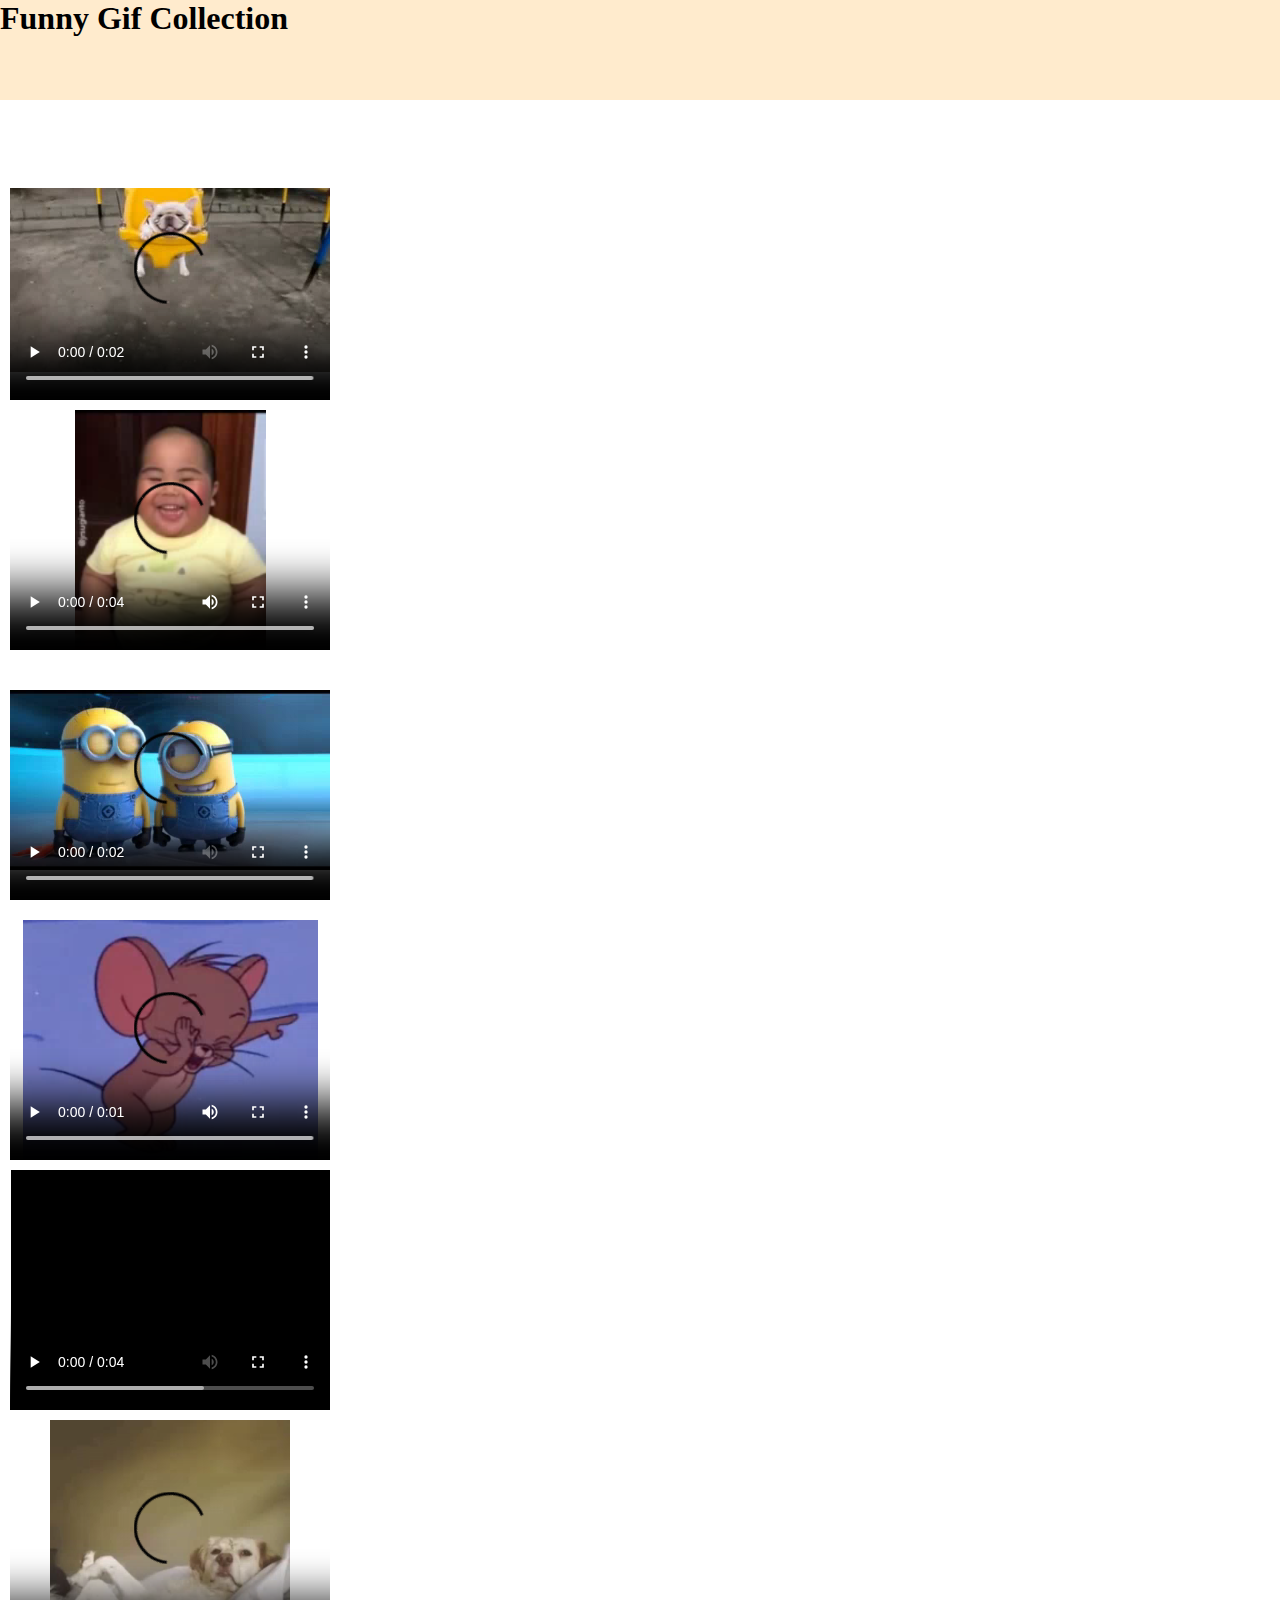
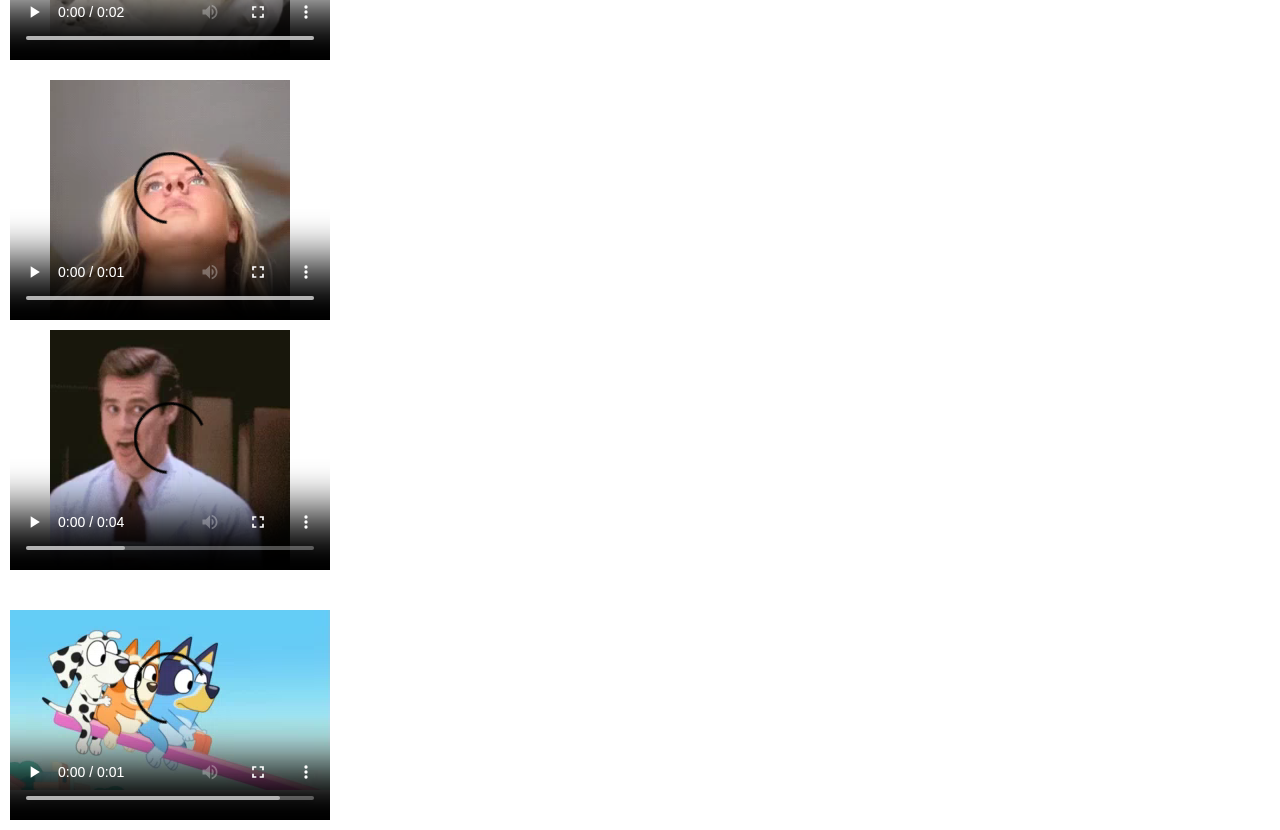
<file: index.html>
<html>
    
    
<title>
    
    </title>
    <head>
        <link href="https://cdn.jsdelivr.net/npm/bootstrap@5.0.2/dist/css/bootstrap.min.css" rel="stylesheet" integrity="sha384-EVSTQN3/azprG1Anm3QDgpJLIm9Nao0Yz1ztcQTwFspd3yD65VohhpuuCOmLASjC" crossorigin="anonymous">
        <script src="https://cdn.jsdelivr.net/npm/bootstrap@5.0.2/dist/js/bootstrap.bundle.min.js" integrity="sha384-MrcW6ZMFYlzcLA8Nl+NtUVF0sA7MsXsP1UyJoMp4YLEuNSfAP+JcXn/tWtIaxVXM" crossorigin="anonymous"></script>
        <script src="https://cdn.jsdelivr.net/npm/@popperjs/core@2.9.2/dist/umd/popper.min.js" integrity="sha384-IQsoLXl5PILFhosVNubq5LC7Qb9DXgDA9i+tQ8Zj3iwWAwPtgFTxbJ8NT4GN1R8p" crossorigin="anonymous"></script>
<script src="https://cdn.jsdelivr.net/npm/bootstrap@5.0.2/dist/js/bootstrap.min.js" integrity="sha384-cVKIPhGWiC2Al4u+LWgxfKTRIcfu0JTxR+EQDz/bgldoEyl4H0zUF0QKbrJ0EcQF" crossorigin="anonymous"></script>
        
     <meta name="viewport" content="width=device-width, initial-scale=1.0">
        
    <link rel="stylesheet" href="index.css" type="text/css">
        
        
        
        
        
    </head>
    
    
    <body>
        
        <div class="top">
        <h1>Funny Gif Collection</h1>
        </div>
        
        
        
        <div class="container">
  <div class="row">
    <div class="col"><a href="hyperlink/1.html">
      <video width="320" height="240" controls>
  <source src="video/chill.mp4" type="video/mp4">

  
</video></a>
    </div>
    <div class="col">
<a href="hyperlink/2.html">
      <video width="320" height="240" controls>
  <source src="video/fatbaby.mp4" type="video/mp4">

  
</video></a>
    </div>
    <div class="col">
      <a href="hyperlink/3.html">
      <video width="320" height="240" controls>
  <source src="video/minions.mp4" type="video/mp4">

        
  
</video></a>
    </div>
  </div>
            <div class="row">
    <div class="col">
     <a href="hyperlink/4.html">
      <video width="320" height="240" controls>
  <source src="video/jerry.mp4" type="video/mp4">

  
</video></a>
    </div>
    <div class="col">
      <a href="hyperlink/5.html">
      <video width="320" height="240" controls>
  <source src="video/zootopia.mp4" type="video/mp4">

  
</video></a>
    </div>
    <div class="col">
     <a href="hyperlink/6.html">
      <video width="320" height="240" controls>
  <source src="video/ididit.mp4" type="video/mp4">

  
</video></a>
    </div>
  </div>
            <div class="row">
    <div class="col">
     <a href="hyperlink/7.html">
      <video width="320" height="240" controls>
  <source src="video/haha.mp4" type="video/mp4">

  
</video></a>
    </div>
    <div class="col">
    <a href="hyperlink/8.html">
      <video width="320" height="240" controls>
  <source src="video/yehh.mp4" type="video/mp4">

  
</video></a>
    </div>
    <div class="col">
     <a href="hyperlink/9.html">
      <video width="320" height="240" controls>
  <source src="video/what.mp4" type="video/mp4">

  
</video></a>
    </div>
  </div>
</div>
    
    </body>
</html>
</file>
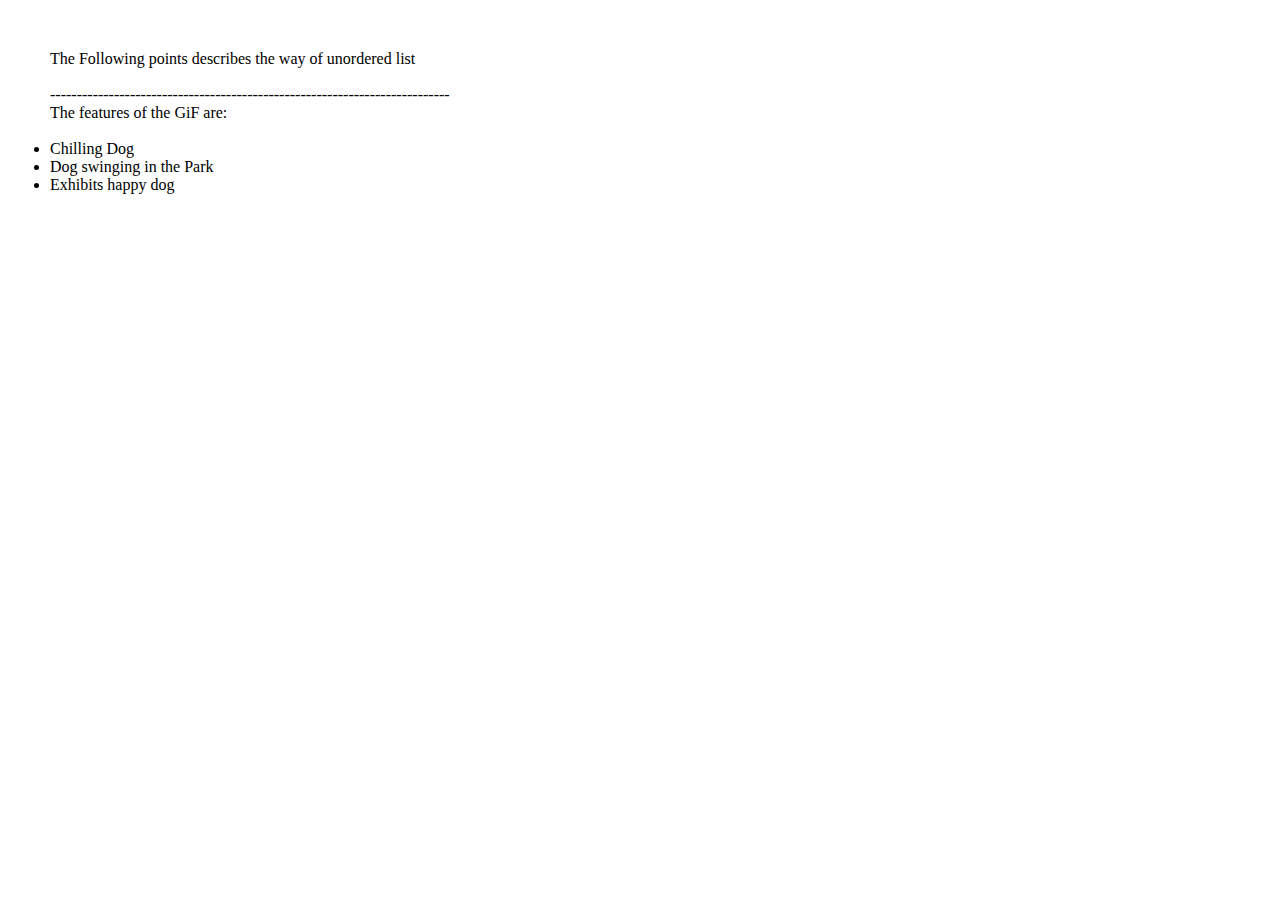
<file: hyperlink/1.html>
<html>
    
    
<title>
    
    </title>
    <head>

     <meta name="viewport" content="width=device-width, initial-scale=1.0">
        
    <link rel="stylesheet" href="des.css" type="text/css">
        
        
        
        
        
    </head>
    
    
    <body>
        
        <div class="item">
            <p>The Following points describes the way of unordered list</p>
            <br>---------------------------------------------------------------------------<br>
            
            <p>The features of the GiF are:</p>
            <br>
        <ul>
        <li>Chilling Dog</li>
        <li>Dog swinging in the Park</li>
            <li>Exhibits happy dog</li>
        
        </ul>
        </div>
    
    </body>
</html>
</file>
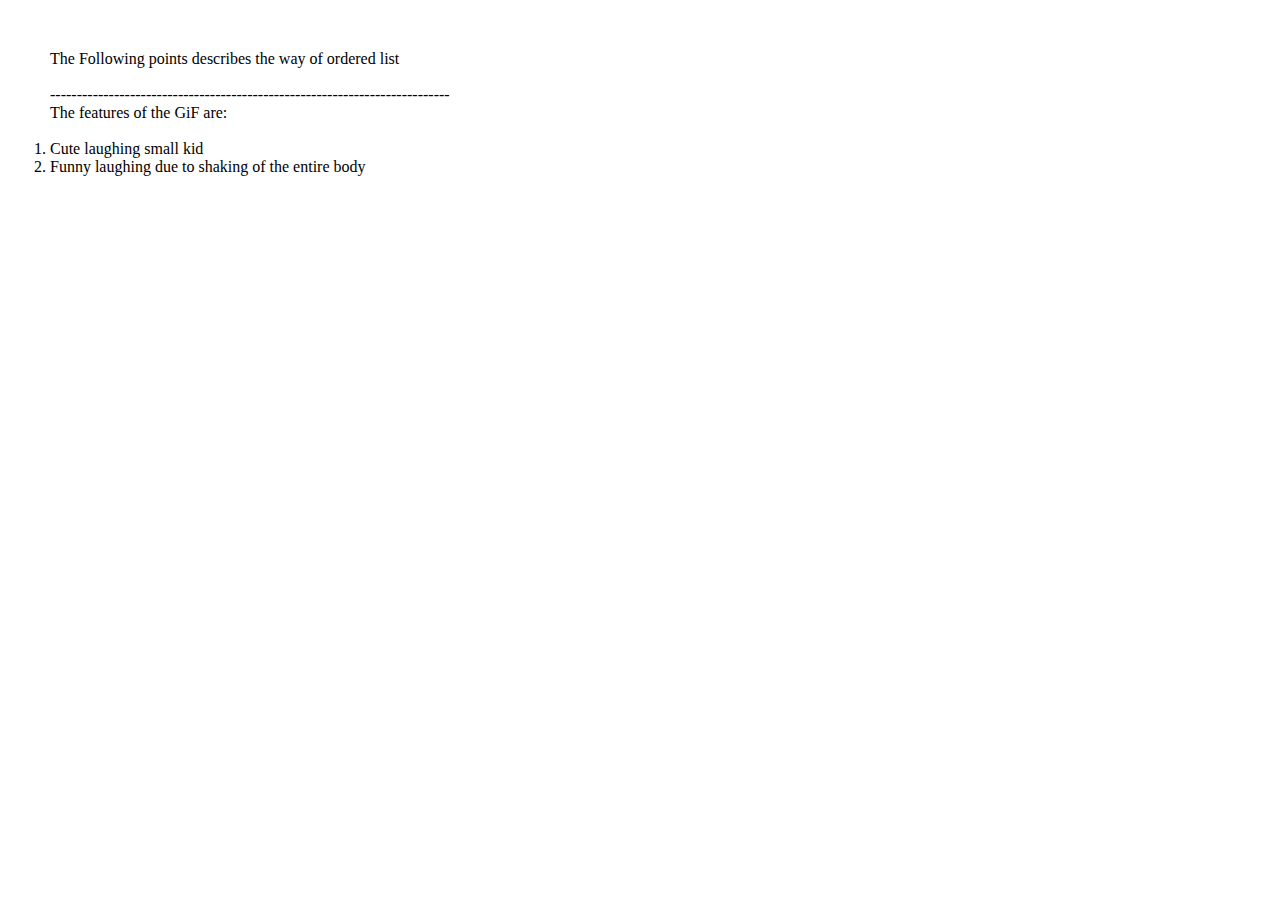
<file: hyperlink/2.html>
<html>
    
    
<title>
    
    </title>
    <head>

     <meta name="viewport" content="width=device-width, initial-scale=1.0">
        
    <link rel="stylesheet" href="des.css" type="text/css">
        
        
        
        
        
    </head>
    
    
    <body>
        
        <div class="item">
            
             <p>The Following points describes the way of ordered list</p>
            <br>---------------------------------------------------------------------------<br>
            
            <p>The features of the GiF are:</p>
            <br>
        <ol>
            <li>Cute laughing small kid</li>
            <li>Funny laughing due to shaking of the entire body</li>
        
        </ol>
        </div>
    
    </body>
</html>
</file>
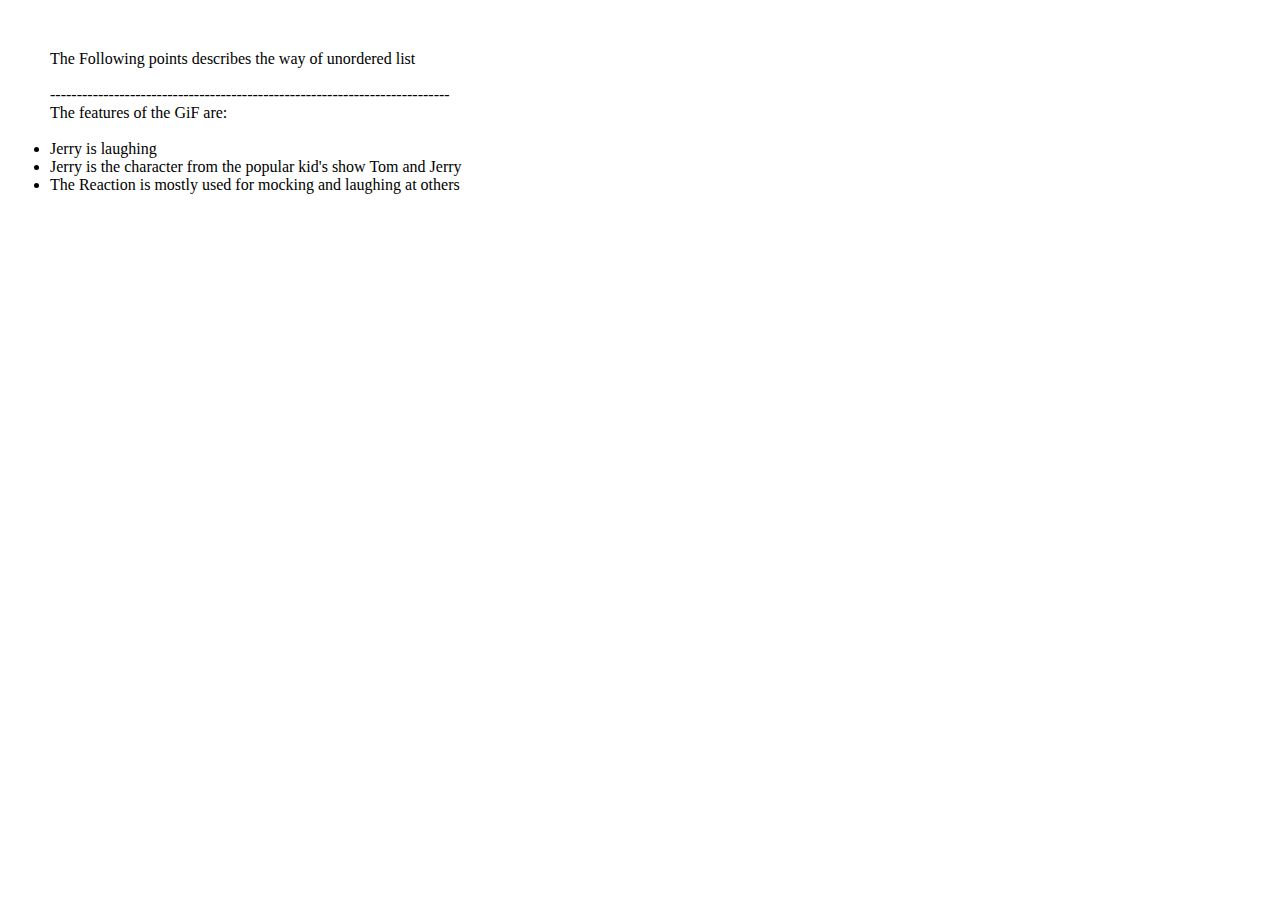
<file: hyperlink/4.html>
<html>
    
    
<title>
    
    </title>
    <head>

     <meta name="viewport" content="width=device-width, initial-scale=1.0">
        
    <link rel="stylesheet" href="des.css" type="text/css">
        
        
        
        
        
    </head>
    
    
    <body>
        <div class="item">
             <p>The Following points describes the way of unordered list</p>
            <br>---------------------------------------------------------------------------<br>
            
            <p>The features of the GiF are:</p>
            <br>
        <ul>
            <li>Jerry is laughing</li>
            <li>Jerry is the character from the popular kid's show Tom and Jerry</li>
            <li>The Reaction is mostly used for mocking and laughing at others</li>
            
        
        </ul>
        </div>
    
    </body>
</html>
</file>
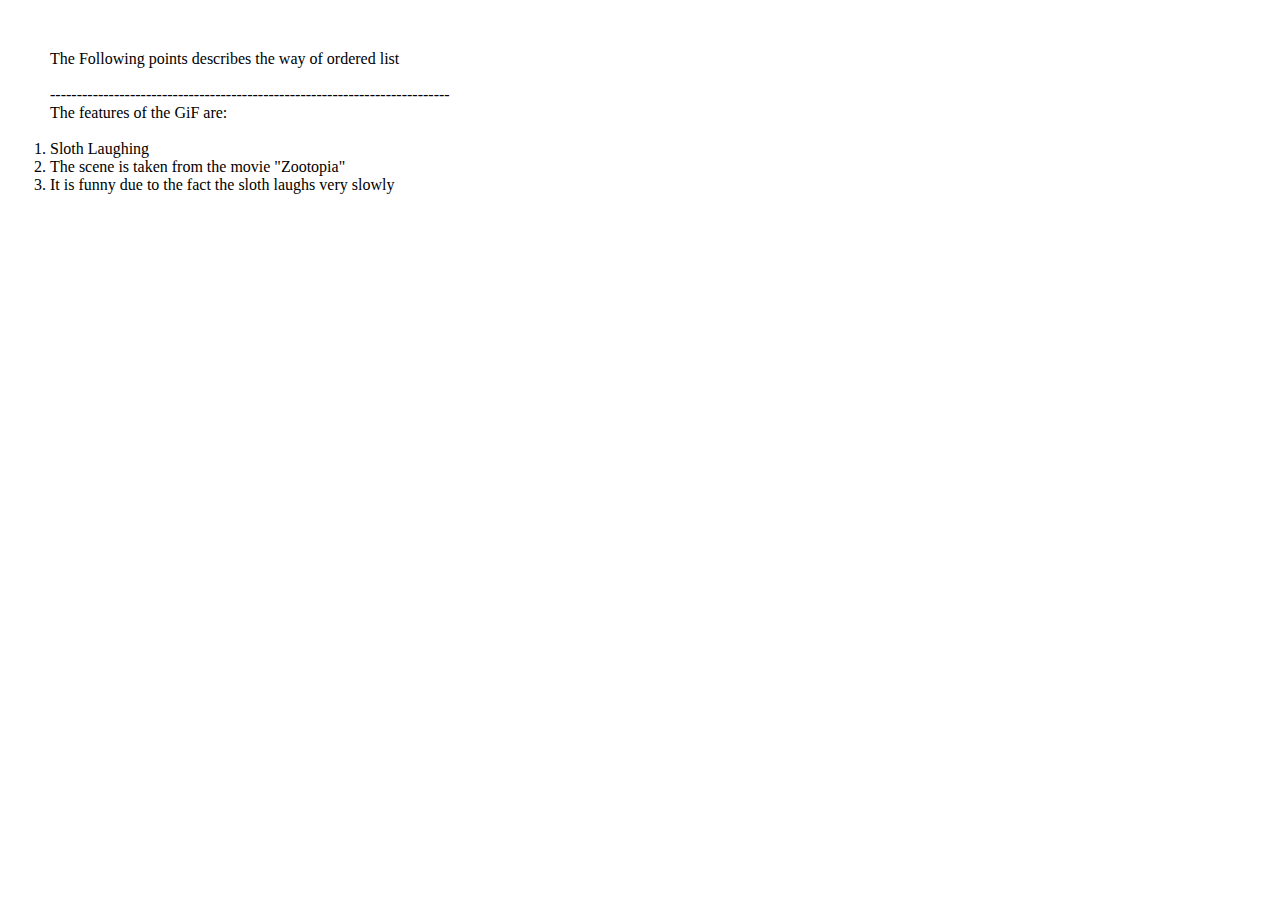
<file: hyperlink/5.html>
<html>
    
    
<title>
    
    </title>
    <head>

     <meta name="viewport" content="width=device-width, initial-scale=1.0">
        
    <link rel="stylesheet" href="des.css" type="text/css">
        
        
        
        
        
    </head>
    
    
    <body>
        
        <div class="item">
            
             <p>The Following points describes the way of ordered list</p>
            <br>---------------------------------------------------------------------------<br>
            
            <p>The features of the GiF are:</p>
            <br>
        <ol>
            <li>Sloth Laughing</li>
            <li>The scene is taken from the movie "Zootopia"</li>
            <li>It is funny due to the fact the sloth laughs very slowly</li>
        
        </ol>
        </div>
    
    </body>
</html>
</file>
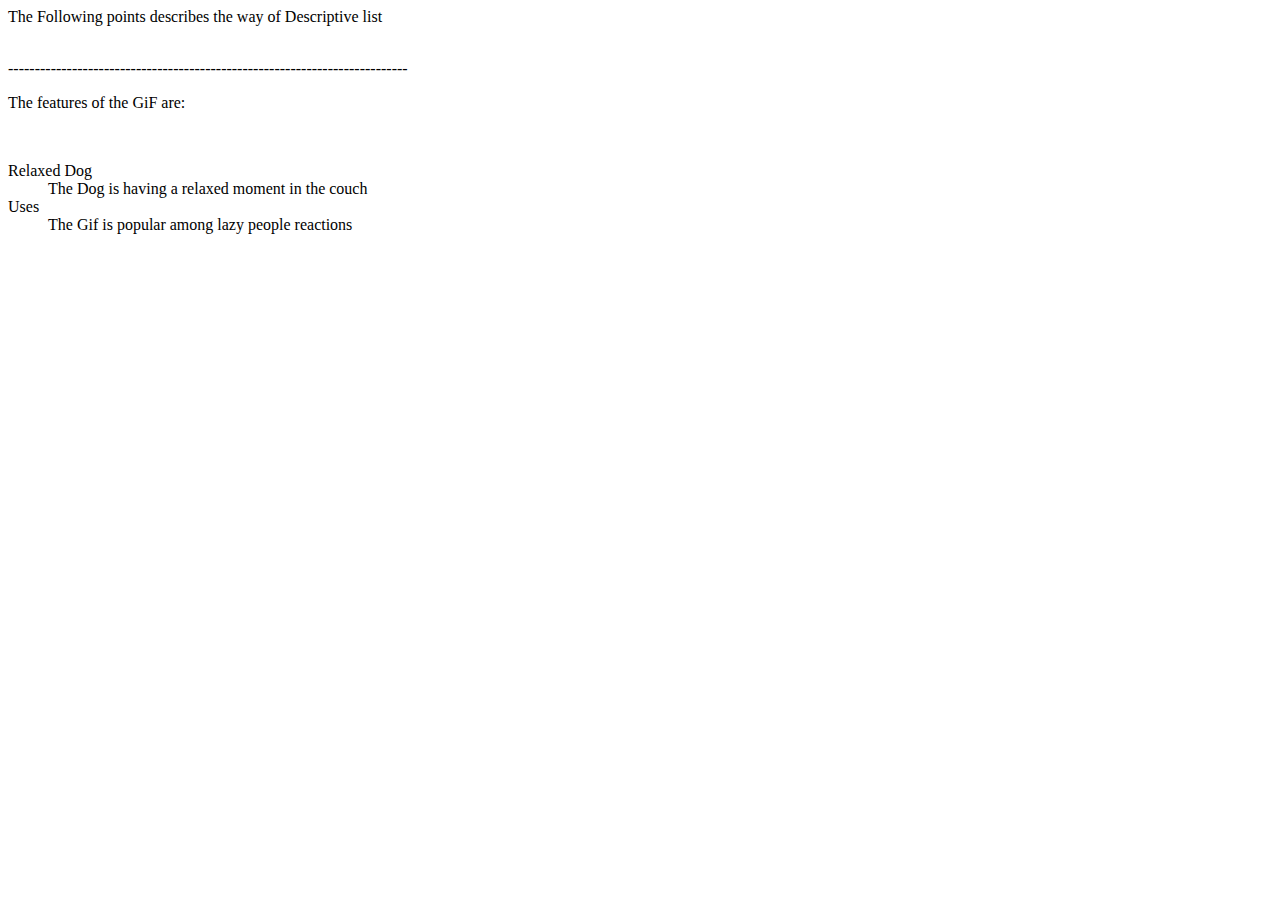
<file: hyperlink/6.html>
<html>
    
    
<title>
    
    </title>
    <head>

     <meta name="viewport" content="width=device-width, initial-scale=1.0">
        
   
        
        
        
        
        
    </head>
    
    
    <body>
        
    
     
       <p>The Following points describes the way of Descriptive list</p>
            <br>---------------------------------------------------------------------------<br>
            
            <p>The features of the GiF are:</p>
            <br>
        
        <dl>
        <dt>Relaxed Dog</dt>
            <dd>The Dog is having a relaxed moment in the couch</dd>
          <dt>Uses</dt>
            <dd>The Gif is popular among lazy people reactions</dd>
        
        </dl>

    
    </body>
</html>
</file>
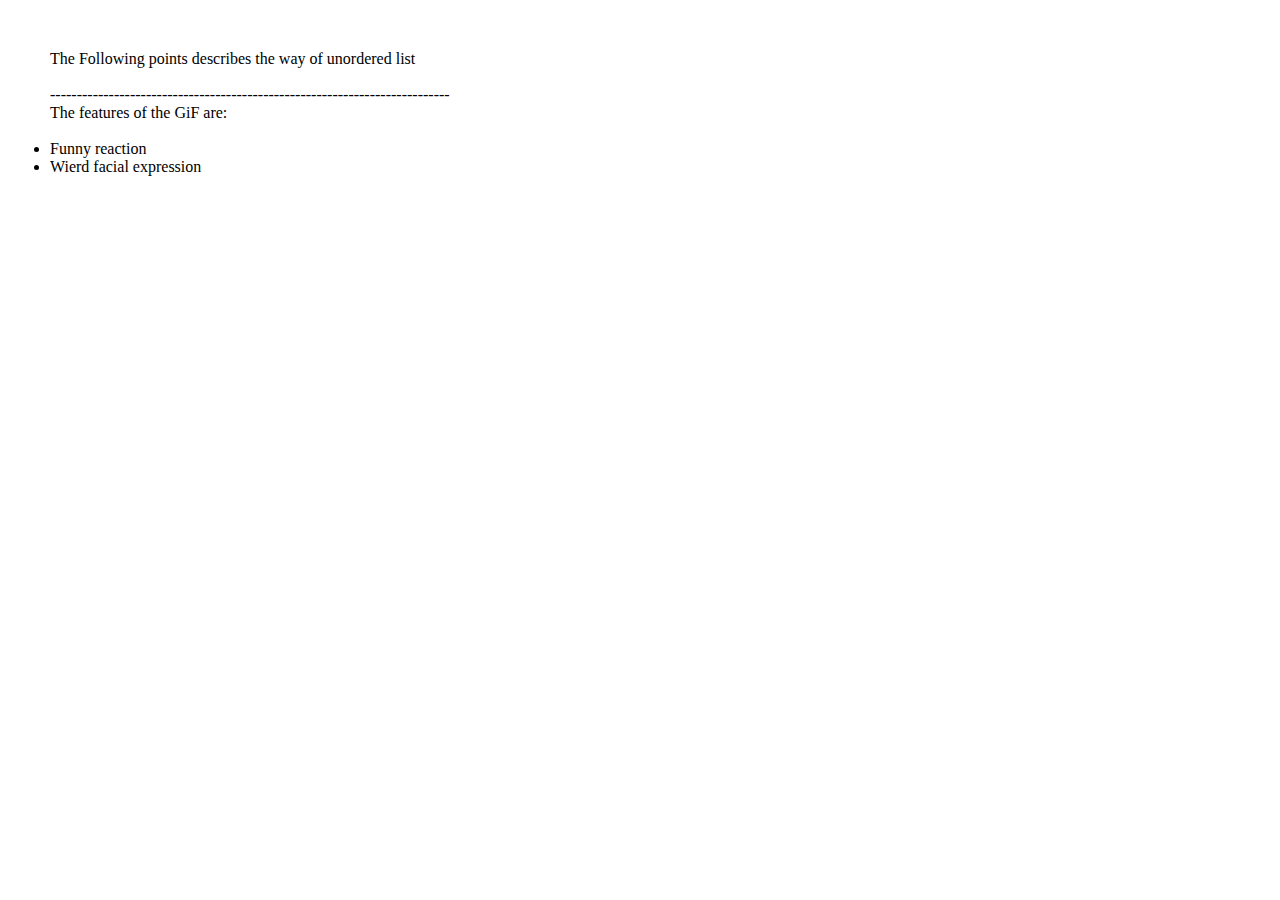
<file: hyperlink/7.html>
<html>
    
    
<title>
    
    </title>
    <head>

     <meta name="viewport" content="width=device-width, initial-scale=1.0">
        
    <link rel="stylesheet" href="des.css" type="text/css">
        
        
        
        
        
    </head>
    
    
    <body>
        <div class="item">
         <p>The Following points describes the way of unordered list</p>
            <br>---------------------------------------------------------------------------<br>
            
            <p>The features of the GiF are:</p>
            <br>
        <ul>
            <li>Funny reaction</li>
            <li>Wierd facial expression</li>
          
        
        </ul>
        </div>
    
    </body>
</html>
</file>
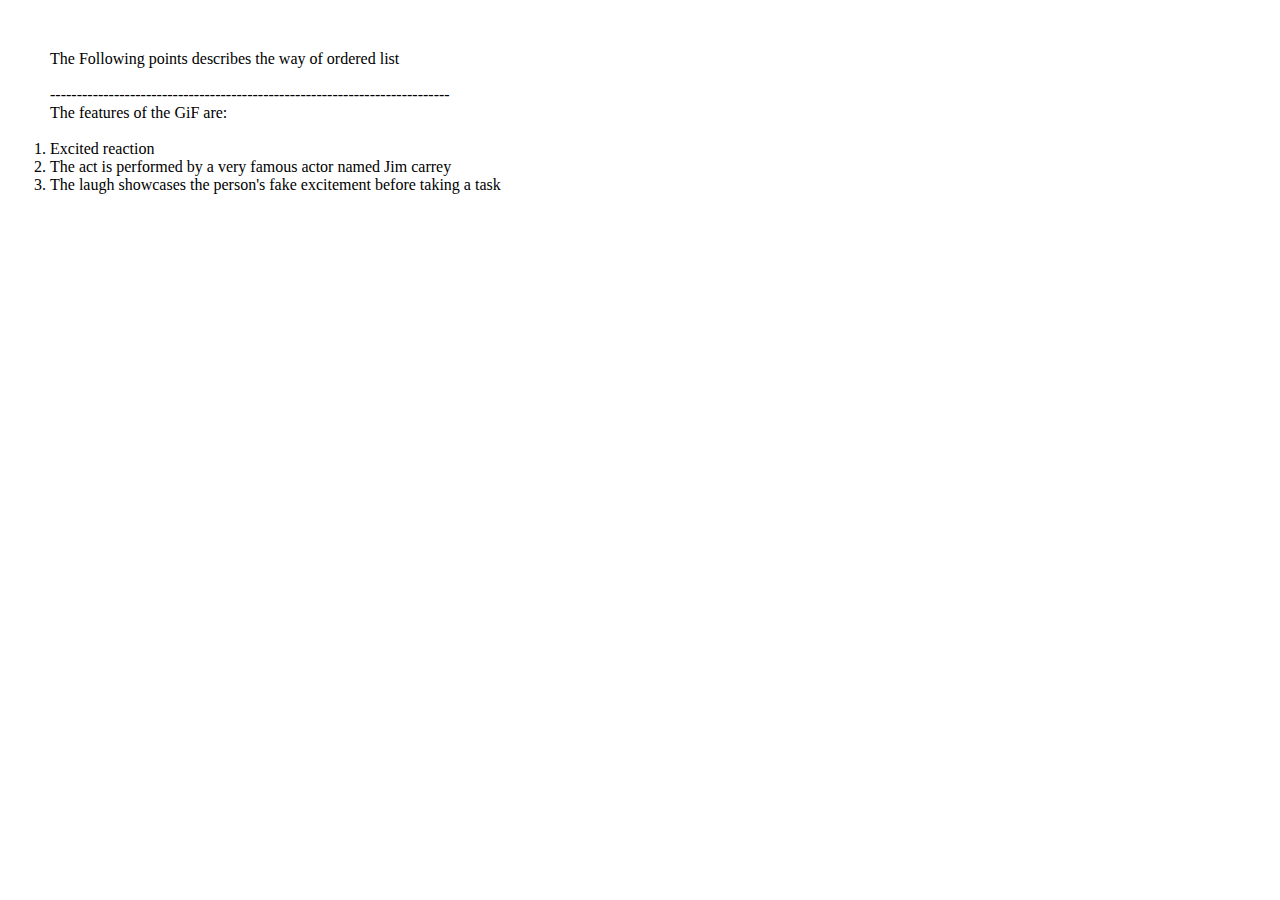
<file: hyperlink/8.html>
<html>
    
    
<title>
    
    </title>
    <head>

     <meta name="viewport" content="width=device-width, initial-scale=1.0">
        
    <link rel="stylesheet" href="des.css" type="text/css">
        
        
        
        
        
    </head>
    
    
    <body>
        
        <div class="item">
            
             <p>The Following points describes the way of ordered list</p>
            <br>---------------------------------------------------------------------------<br>
            
            <p>The features of the GiF are:</p>
            <br>
        <ol>
            <li>Excited reaction</li>
            <li>The act is performed by a very famous actor named Jim carrey </li>
            <li>The laugh showcases the person's fake excitement before taking a task</li>
        
        </ol>
        </div>
    
    </body>
</html>
</file>
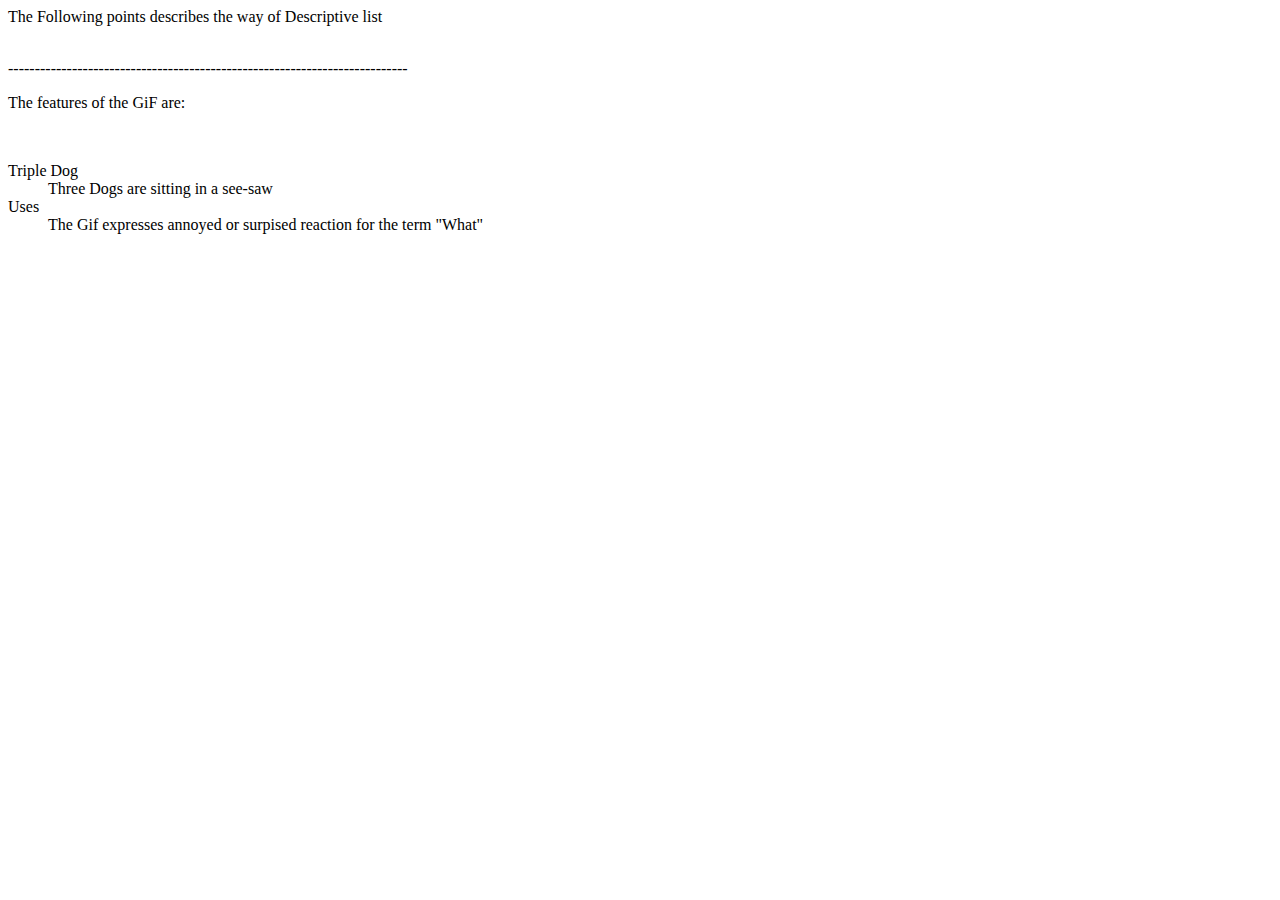
<file: hyperlink/9.html>
<html>
    
    
<title>
    
    </title>
    <head>

     <meta name="viewport" content="width=device-width, initial-scale=1.0">
        
    
        
        
        
        
    </head>
    
    
    <body>
        
    
       
       <p>The Following points describes the way of Descriptive list</p>
            <br>---------------------------------------------------------------------------<br>
            
            <p>The features of the GiF are:</p>
            <br>
        
        <dl>
        <dt>Triple Dog</dt>
            <dd>Three Dogs are sitting in a see-saw</dd>
          <dt>Uses</dt>
            <dd>The Gif expresses annoyed or surpised reaction for the term "What"</dd>
        
        </dl>
      
    
    </body>
</html>
</file>
<file: index.css>
*{
    padding: 0;
    margin: 0;
}


.top{
    
    
    width: 100%;
    height: 100px;
    background-color: blanchedalmond;
}

.container{
   margin-top: 50px;
   
}

.row{
    
    padding: 5px 5px 5px 5px;
  
    
}

.col{
    padding: 5px 5px 5px 5px;
  
}
</file>
<file: hyperlink/des.css>
*{
    margin: 0;
    padding: 0;
}

.item{
    
    margin-top: 50px;
    margin-left: 50px;
}
.
dl {
  display: block;
  margin-top: 1em;
  margin-bottom: 1em;
  margin-left: 0;
  margin-right: 0;
}

h1{
  text-align: center;
}
</file>
